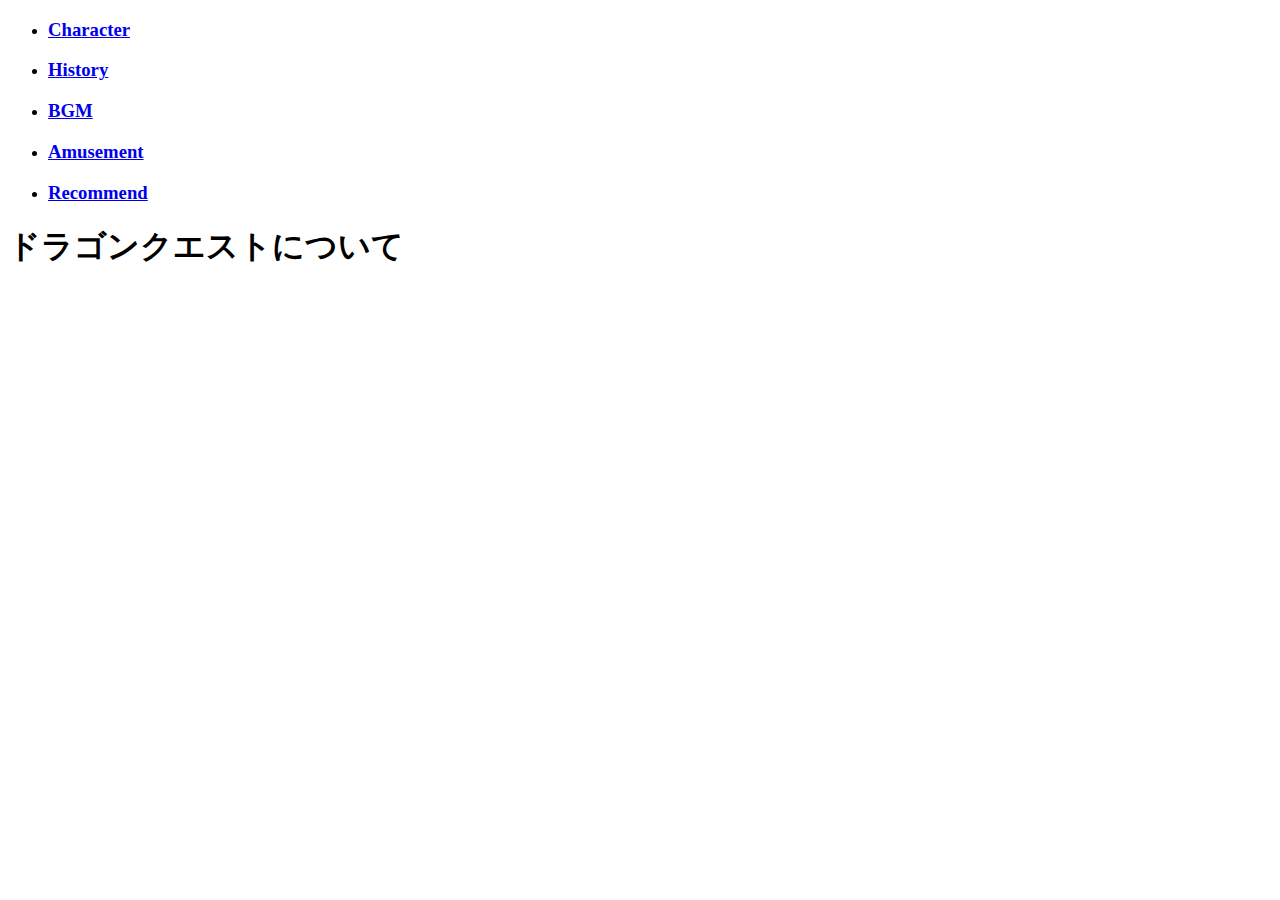
<file: index.html>
<!DOCTYPE html>
<html lang="ja">
    <head>
        <meta charset="UTF-8">
        <title> 自分たちのサイト</title>
        <link rel="stylesheet" href="C:\Users\iniad\Documents\GitHub\team-project\css\teamwork.css">
    </head>
    <body>
            <nav id="g_navi">
                <ul>
                <li><a href="character.html"><h3>Character</h3></a></li>
                <li><a href="history.html"><h3>History</h3></a></li>
                <li><a href="#BGM"><h3>BGM</h3></a></li>
                <li><a href="#Amusement"><h3>Amusement</h3></a></li>
                <li><a href="Recommend.html"><h3>Recommend</h3></a></li>
                </ul>
            </nav>
            <a id="Amusement"><h1>ドラゴンクエストについて</h1></a>
    </body>
</html>
</file>
